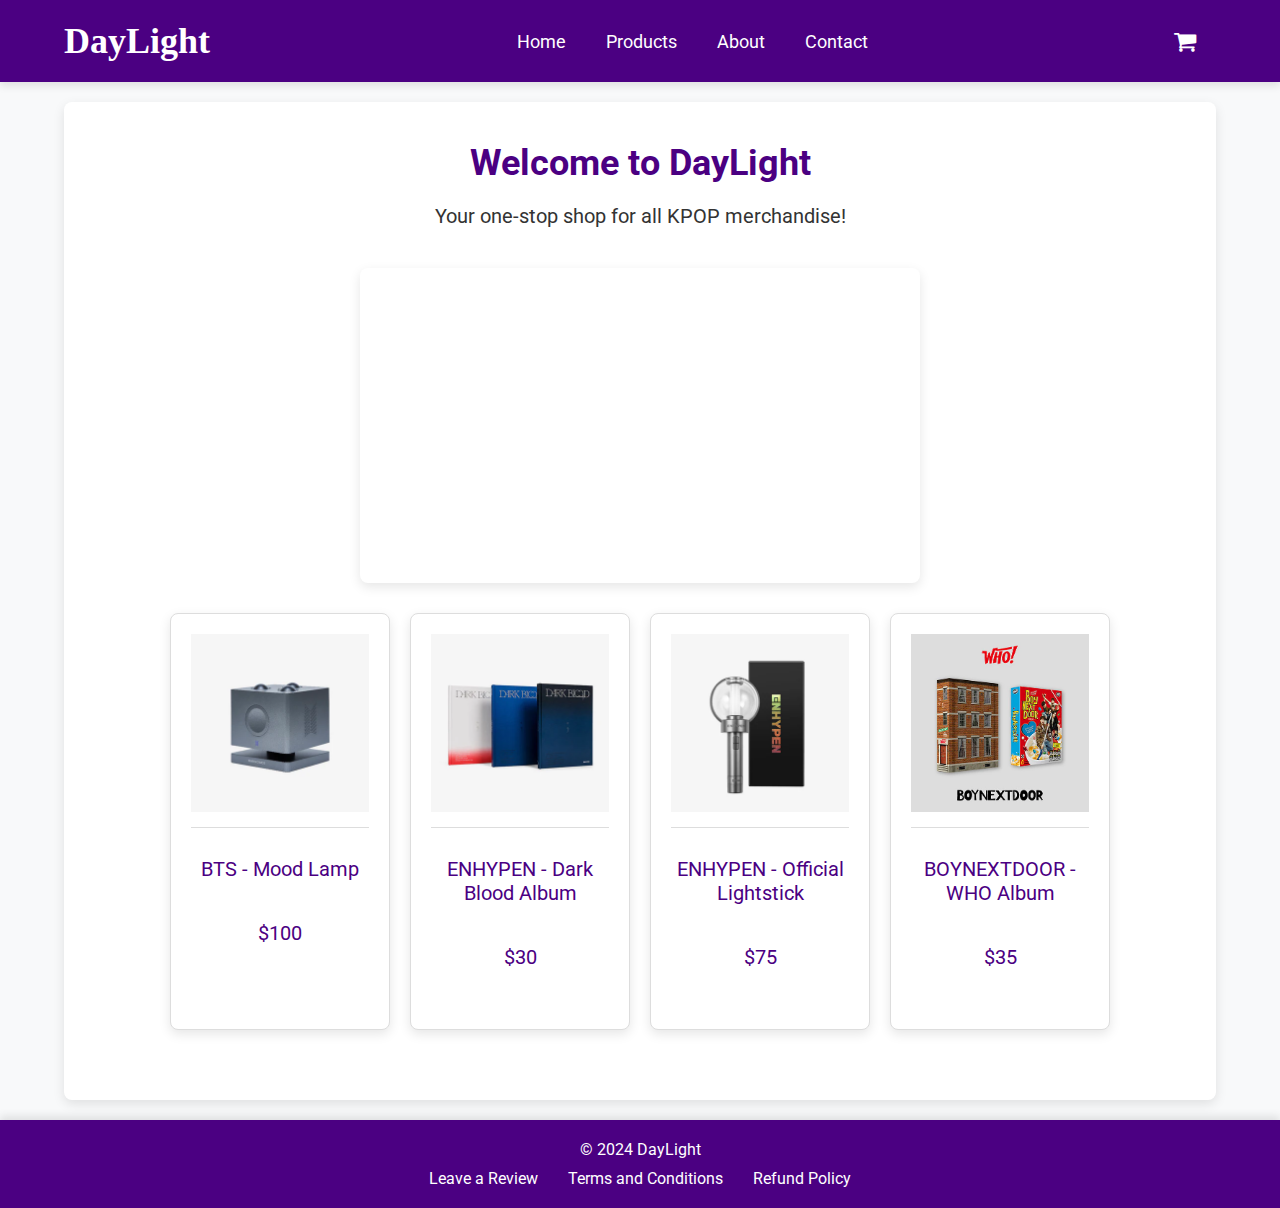
<file: index.html>
<!DOCTYPE html>
<html lang="en">
<head>
    <meta charset="UTF-8">
    <meta name="viewport" content="width=device-width, initial-scale=1.0">
    <title>DayLight KPOP Merch</title>
    <link rel="stylesheet" href="styles.css">
    <link rel="stylesheet" href="https://cdnjs.cloudflare.com/ajax/libs/font-awesome/4.7.0/css/font-awesome.min.css">
    <link href="https://fonts.googleapis.com/css2?family=Roboto:wght@400;700&display=swap" rel="stylesheet">
    <script src="script.js" defer></script>
</head>
<body>
    <!-- Header -->
    <header>
        <nav>
            <div class="logo">DayLight</div>
            <ul>
                <li><a href="index.html">Home</a></li>
                <li><a href="products.html">Products</a></li>
                <li><a href="about.html">About</a></li>
                <li><a href="contact.html">Contact</a></li>
            </ul>
            <div class="cart"><a href="cart.html"><i class="fa fa-shopping-cart"></i></a></div>
        </nav>
    </header>

    <!-- Home Page Content -->
    <main id="home">
        <h1>Welcome to DayLight</h1>
        <p>Your one-stop shop for all KPOP merchandise!</p>
        <iframe width="560" height="315" src="https://www.youtube.com/embed/phuiiNCxRMg?si=tsE5GKD4iF34AXK3" title="YouTube video player" frameborder="0" allow="accelerometer; autoplay; clipboard-write; encrypted-media; gyroscope; picture-in-picture; web-share" referrerpolicy="strict-origin-when-cross-origin" allowfullscreen></iframe>
        <div class="featured-products">
            <div class="product">
                <img src="images/BTSlamp.jpg" alt="Product 1">
                <p>BTS - Mood Lamp</p>
                <p>$100</p>
            </div>
            <div class="product">
                <img src="images/ENHYPENdarkblood.jpg" alt="Product 2">
                <p>ENHYPEN - Dark Blood Album</p>
                <p>$30</p>
            </div>
            <div class="product">
                <img src="images/ENHYPENlightstick.jpg" alt="Product 3">
                <p>ENHYPEN - Official Lightstick</p>
                <p>$75</p>
            </div>
            <div class="product">
                <img src="images/bndalbum.jpg" alt="Product 4">
                <p>BOYNEXTDOOR - WHO Album</p>
                <p>$35</p>
            </div>
        </div>
    </main>

    <!-- Footer -->
    <footer>
        <p>&copy; 2024 DayLight</p>
        <ul>
            <li><a href="review.html">Leave a Review</a></li>
            <li><a href="terms.html">Terms and Conditions</a></li>
            <li><a href="refund.html">Refund Policy</a></li>
        </ul>
    </footer>
</body>
</html>
</file>
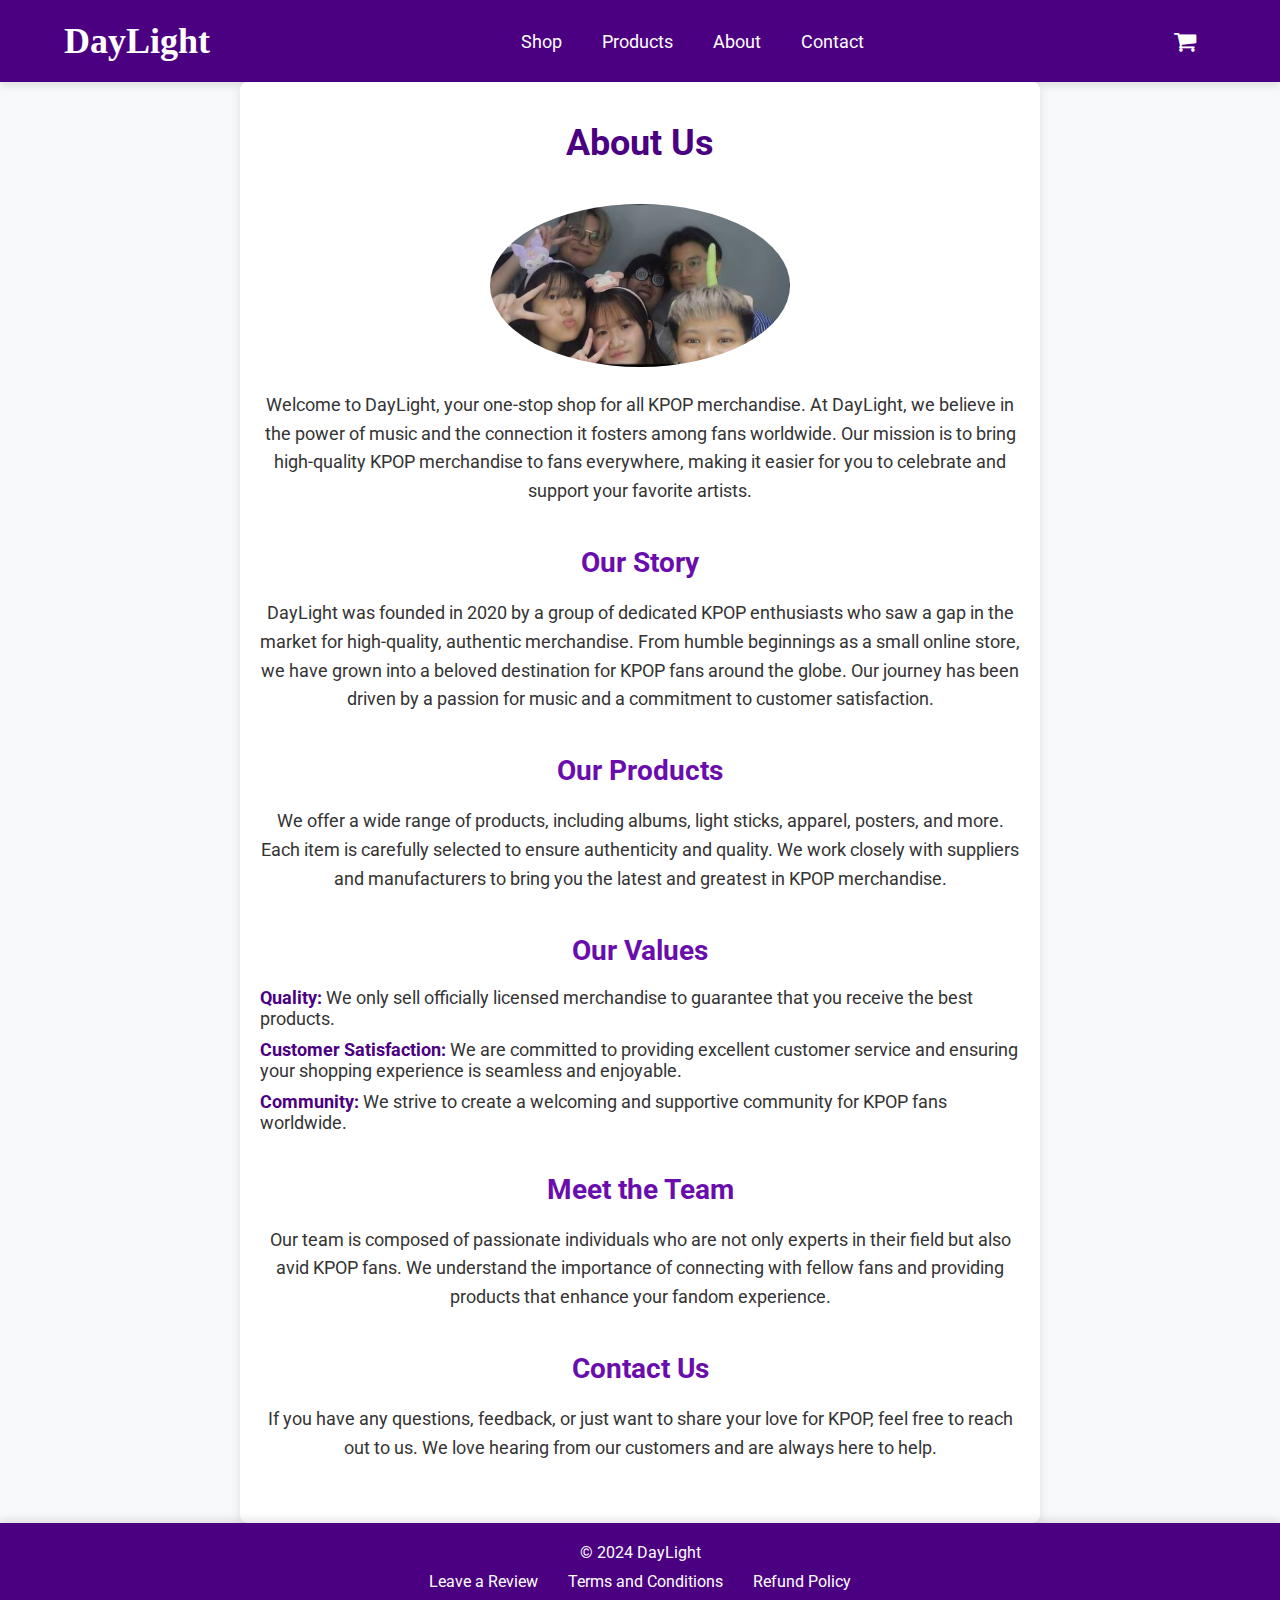
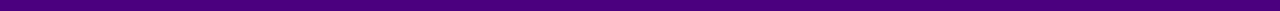
<file: about.html>
<!DOCTYPE html>
<html lang="en">
<head>
    <meta charset="UTF-8">
    <meta name="viewport" content="width=device-width, initial-scale=1.0">
    <title>About Us - DayLight KPOP Merch</title>
    <link rel="stylesheet" href="styles.css">
    <link rel="stylesheet" href="https://cdnjs.cloudflare.com/ajax/libs/font-awesome/4.7.0/css/font-awesome.min.css">
    <link href="https://fonts.googleapis.com/css2?family=Roboto:wght@400;700&display=swap" rel="stylesheet">
</head>
<body>
    <!-- Header -->
    <header>
        <nav>
            <div class="logo">DayLight</div>
            <ul>
                <li><a href="index.html">Shop</a></li>
                <li><a href="products.html">Products</a></li>
                <li><a href="about.html">About</a></li>
                <li><a href="contact.html">Contact</a></li>
            </ul>
            <div class="cart"><a href="cart.html"><i class="fa fa-shopping-cart"></i></a></div>
        </nav>
    </header>

    <!-- About Page Content -->
    <main id="about">
        <h1>About Us</h1>
        <img src="images/team.jpg" alt="Our Team">
        <p>Welcome to DayLight, your one-stop shop for all KPOP merchandise. At DayLight, we believe in the power of music and the connection it fosters among fans worldwide. Our mission is to bring high-quality KPOP merchandise to fans everywhere, making it easier for you to celebrate and support your favorite artists.</p>
        
        <h2>Our Story</h2>
        <p>DayLight was founded in 2020 by a group of dedicated KPOP enthusiasts who saw a gap in the market for high-quality, authentic merchandise. From humble beginnings as a small online store, we have grown into a beloved destination for KPOP fans around the globe. Our journey has been driven by a passion for music and a commitment to customer satisfaction.</p>

        <h2>Our Products</h2>
        <p>We offer a wide range of products, including albums, light sticks, apparel, posters, and more. Each item is carefully selected to ensure authenticity and quality. We work closely with suppliers and manufacturers to bring you the latest and greatest in KPOP merchandise.</p>

        <h2>Our Values</h2>
        <ul>
            <li><strong>Quality:</strong> We only sell officially licensed merchandise to guarantee that you receive the best products.</li>
            <li><strong>Customer Satisfaction:</strong> We are committed to providing excellent customer service and ensuring your shopping experience is seamless and enjoyable.</li>
            <li><strong>Community:</strong> We strive to create a welcoming and supportive community for KPOP fans worldwide.</li>
        </ul>

        <h2>Meet the Team</h2>
        <p>Our team is composed of passionate individuals who are not only experts in their field but also avid KPOP fans. We understand the importance of connecting with fellow fans and providing products that enhance your fandom experience.</p>

        <h2>Contact Us</h2>
        <p>If you have any questions, feedback, or just want to share your love for KPOP, feel free to reach out to us. We love hearing from our customers and are always here to help.</p>
    </main>

    <!-- Footer -->
    <footer>
        <p>&copy; 2024 DayLight</p>
        <ul>
            <li><a href="review.html">Leave a Review</a></li>
            <li><a href="terms.html">Terms and Conditions</a></li>
            <li><a href="refund.html">Refund Policy</a></li>
        </ul>
    </footer>
</body>
</html>
</file>
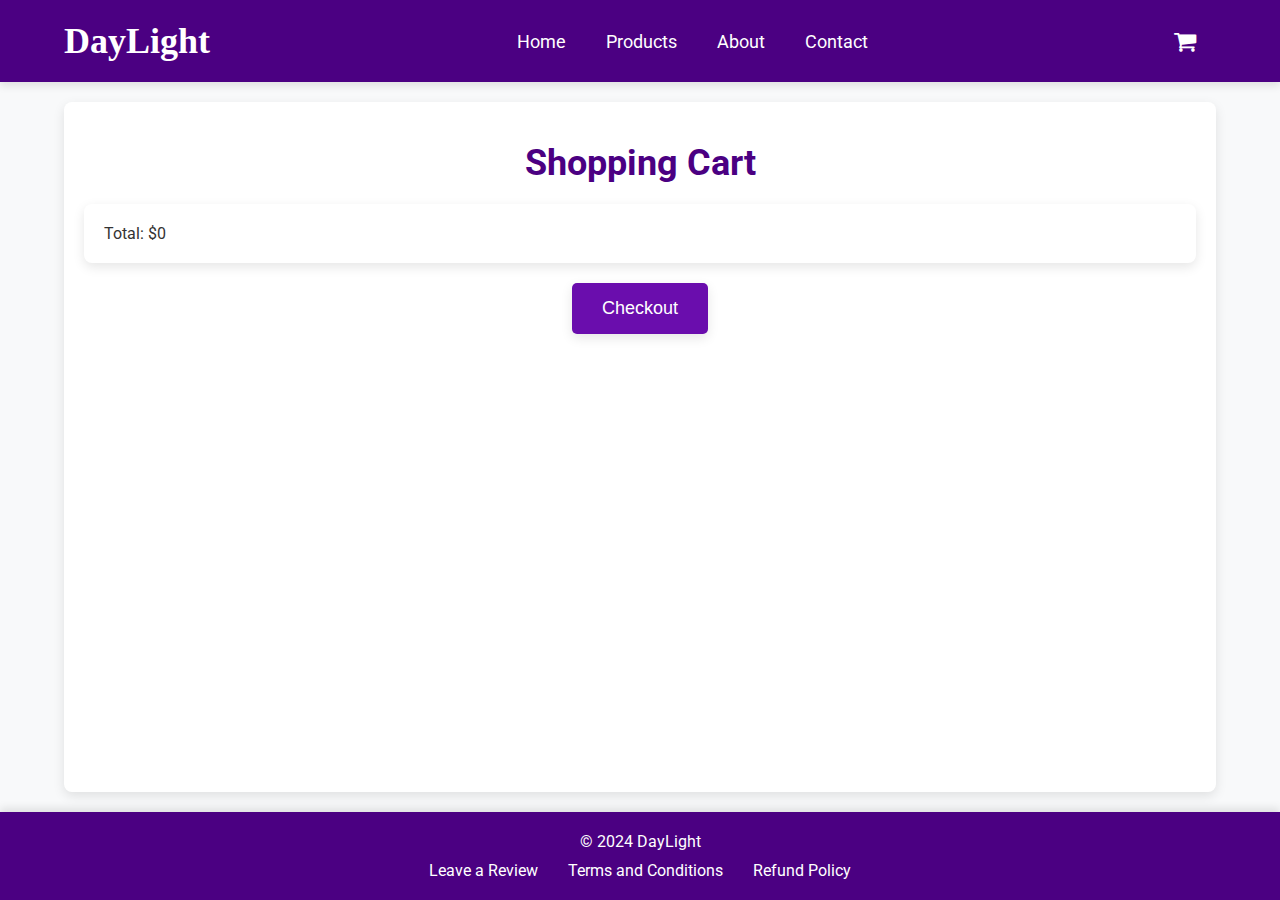
<file: cart.html>
<!DOCTYPE html>
<html lang="en">
<head>
    <meta charset="UTF-8">
    <meta name="viewport" content="width=device-width, initial-scale=1.0">
    <title>DayLight KPOP Merch</title>
    <link rel="stylesheet" href="styles.css">
    <link rel="stylesheet" href="https://cdnjs.cloudflare.com/ajax/libs/font-awesome/4.7.0/css/font-awesome.min.css">
    <link href="https://fonts.googleapis.com/css2?family=Roboto:wght@400;700&display=swap" rel="stylesheet">
    <script src="script.js" defer></script>
</head>
<body>
    <!-- Header -->
    <header>
        <nav>
            <div class="logo">DayLight</div>
            <ul>
                <li><a href="index.html">Home</a></li>
                <li><a href="products.html">Products</a></li>
                <li><a href="about.html">About</a></li>
                <li><a href="contact.html">Contact</a></li>
            </ul>
            <div class="cart"><a href="cart.html"><i class="fa fa-shopping-cart"></i></a></div>
        </nav>
    </header>

    <!-- Cart Page Content -->
    <main id="cart">
        <h1>Shopping Cart</h1>
        <div class="cart-items">
            <!-- Cart items will be dynamically added here -->
        </div>
        <button id="checkout-button" onclick="checkout()">Checkout</button>
    </main>

    <!-- Footer -->
    <footer>
        <p>&copy; 2024 DayLight</p>
        <ul>
            <li><a href="review.html">Leave a Review</a></li>
            <li><a href="terms.html">Terms and Conditions</a></li>
            <li><a href="refund.html">Refund Policy</a></li>
        </ul>
    </footer>
</body>
</html>
</file>
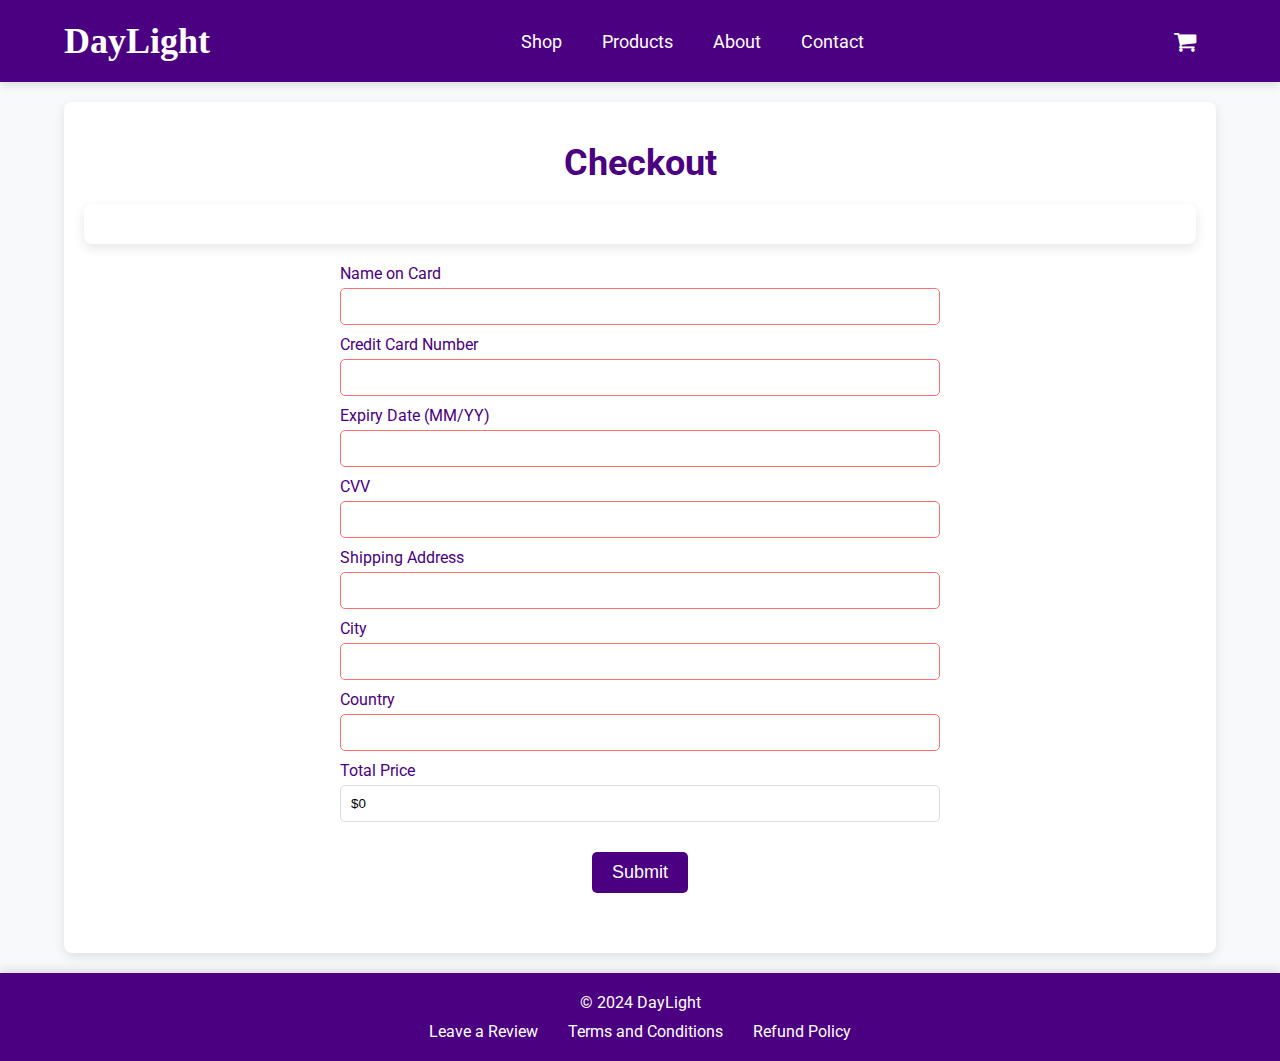
<file: checkout.html>
<!DOCTYPE html>
<html lang="en">
<head>
    <meta charset="UTF-8">
    <meta name="viewport" content="width=device-width, initial-scale=1.0">
    <title>Checkout - DayLight KPOP Merch</title>
    <link rel="stylesheet" href="styles.css">
    <link rel="stylesheet" href="https://cdnjs.cloudflare.com/ajax/libs/font-awesome/4.7.0/css/font-awesome.min.css">
    <link href="https://fonts.googleapis.com/css2?family=Roboto:wght@400;700&display=swap" rel="stylesheet">
    <script src="script.js" defer></script>
</head>
<body>
    <!-- Header -->
    <header>
        <nav>
            <div class="logo">DayLight</div>
            <ul>
                <li><a href="index.html">Shop</a></li>
                <li><a href="products.html">Products</a></li>
                <li><a href="about.html">About</a></li>
                <li><a href="contact.html">Contact</a></li>
            </ul>
            <div class="cart"><a href="cart.html"><i class="fa fa-shopping-cart"></i></a></div>
        </nav>
    </header>

    <!-- Checkout Page Content -->
    <main id="checkout">
        <h1>Checkout</h1>
        <div class="checkout-items">
            <!-- Checkout items will be dynamically added here -->
        </div>
        <form id="checkout-form">
            <label for="name-on-card">Name on Card</label>
            <input type="text" id="name-on-card" name="name-on-card" required>

            <label for="credit-card-number">Credit Card Number</label>
            <input type="text" id="credit-card-number" name="credit-card-number" pattern="\d{16}" required>

            <label for="expiry-date">Expiry Date (MM/YY)</label>
            <input type="text" id="expiry-date" name="expiry-date" pattern="\d{2}/\d{2}" required>

            <label for="cvv">CVV</label>
            <input type="text" id="cvv" name="cvv" pattern="\d{3}" required>

            <label for="shipping-address">Shipping Address</label>
            <input type="text" id="shipping-address" name="shipping-address" required>

            <label for="city">City</label>
            <input type="text" id="city" name="city" required>

            <label for="country">Country</label>
            <input type="text" id="country" name="country" required>

            <label for="total-price">Total Price</label>
            <input type="text" id="total-price" readonly>

            <button type="submit">Submit</button>
        </form>
    </main>

    <!-- Footer -->
    <footer>
        <p>&copy; 2024 DayLight</p>
        <ul>
            <li><a href="review.html">Leave a Review</a></li>
            <li><a href="terms.html">Terms and Conditions</a></li>
            <li><a href="refund.html">Refund Policy</a></li>
        </ul>
    </footer>

    <script>
        function validateForm() {
            const cardNumber = document.getElementById('credit-card-number').value;
            const expiryDate = document.getElementById('expiry-date').value;
            const cvv = document.getElementById('cvv').value;

            if (!/^\d{16}$/.test(cardNumber)) {
                alert('Credit Card Number must be 16 digits.');
                return false;
            }

            if (!/^\d{2}\/\d{2}$/.test(expiryDate)) {
                alert('Expiry Date must be in MM/YY format.');
                return false;
            }

            if (!/^\d{3}$/.test(cvv)) {
                alert('CVV must be 3 digits.');
                return false;
            }

            return true;
        }
    </script>
</body>
</html>
</file>
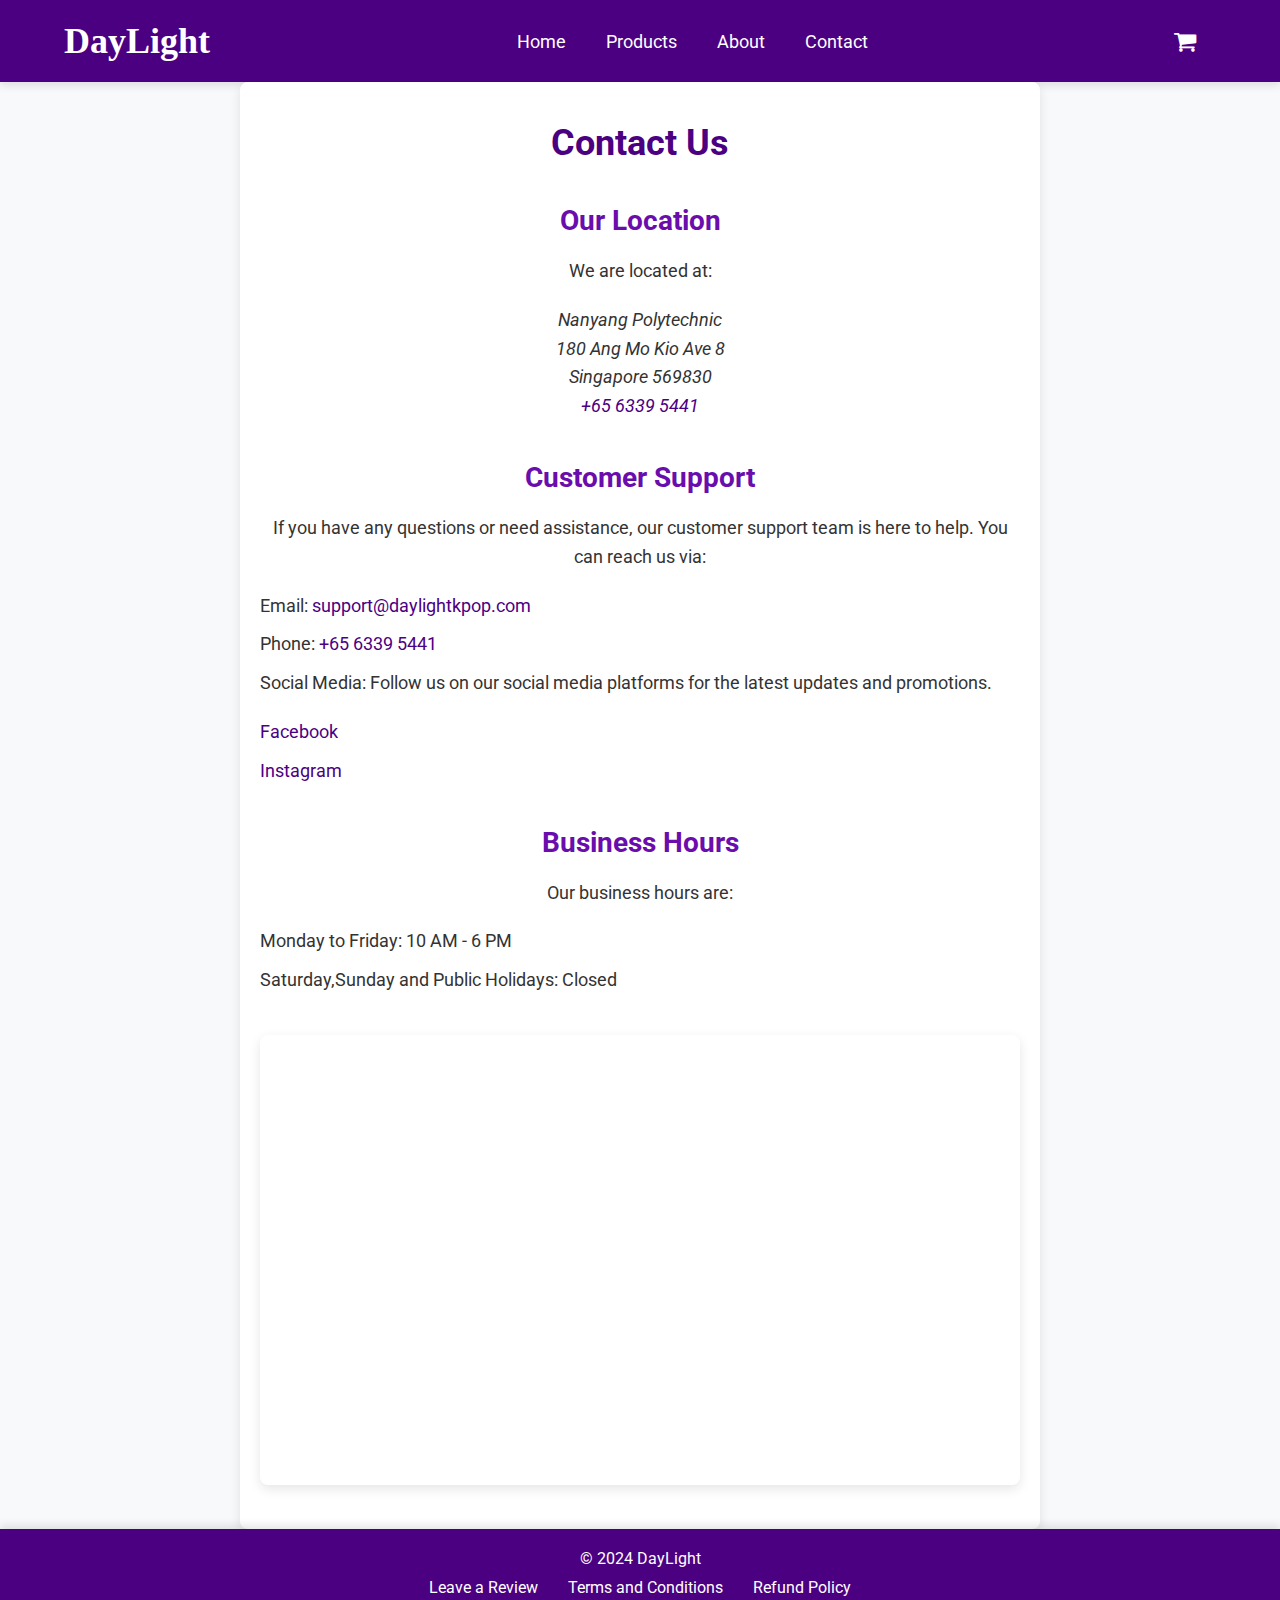
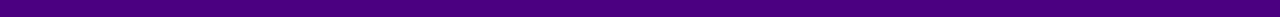
<file: contact.html>
<!DOCTYPE html>
<html lang="en">
<head>
    <meta charset="UTF-8">
    <meta name="viewport" content="width=device-width, initial-scale=1.0">
    <title>Contact Us - DayLight KPOP Merch</title>
    <link rel="stylesheet" href="styles.css">
    <link rel="stylesheet" href="https://cdnjs.cloudflare.com/ajax/libs/font-awesome/4.7.0/css/font-awesome.min.css">
    <link href="https://fonts.googleapis.com/css2?family=Roboto:wght@400;700&display=swap" rel="stylesheet">
</head>
<body>
    <!-- Header -->
    <header>
        <nav>
            <div class="logo">DayLight</div>
            <ul>
                <li><a href="index.html">Home</a></li>
                <li><a href="products.html">Products</a></li>
                <li><a href="about.html">About</a></li>
                <li><a href="contact.html">Contact</a></li>
            </ul>
            <div class="cart"><a href="cart.html"><i class="fa fa-shopping-cart"></i></a></div>
        </nav>
    </header>

    <!-- Contact Page Content -->
    <main id="contact">
        <h1>Contact Us</h1>
        <div class="contact-info">
            <h2>Our Location</h2>
            <p>We are located at:</p>
            <address>
                Nanyang Polytechnic<br>
                180 Ang Mo Kio Ave 8<br>
                Singapore 569830<br>
                <a href="tel:+6563395441">+65 6339 5441</a>
            </address>

            <h2>Customer Support</h2>
            <p>If you have any questions or need assistance, our customer support team is here to help. You can reach us via:</p>
            <ul>
                <li>Email: <a href="mailto:support@daylightkpop.com">support@daylightkpop.com</a></li>
                <li>Phone: <a href="tel:+6563395441">+65 6339 5441</a></li>
                <li>Social Media: Follow us on our social media platforms for the latest updates and promotions.
                    <ul>
                        <li><a href="https://www.facebook.com/nanyangpoly">Facebook</a></li>
                        <li><a href="https://www.instagram.com/nanyangpoly/">Instagram</a></li>
                    </ul>
                </li>
            </ul>

            <h2>Business Hours</h2>
            <p>Our business hours are:</p>
            <ul>
                <li>Monday to Friday: 10 AM - 6 PM</li>
                <li>Saturday,Sunday and Public Holidays: Closed</li>
            </ul>
        </div>
        <div class="map">
            <iframe src="https://www.google.com/maps/embed?pb=!1m18!1m12!1m3!1d3988.6611865769873!2d103.84637377568059!3d1.3799499986070025!2m3!1f0!2f0!3f0!3m2!1i1024!2i768!4f13.1!3m3!1m2!1s0x31da16eb64b0249d%3A0xe5f10ff680eed942!2sNanyang%20Polytechnic!5e0!3m2!1sen!2ssg!4v1721924016216!5m2!1sen!2ssg" width="600" height="450" style="border:0;" allowfullscreen="" loading="lazy" referrerpolicy="no-referrer-when-downgrade"></iframe>
        </div>
    </main>

    <!-- Footer -->
    <footer>
        <p>&copy; 2024 DayLight</p>
        <ul>
            <li><a href="review.html">Leave a Review</a></li>
            <li><a href="terms.html">Terms and Conditions</a></li>
            <li><a href="refund.html">Refund Policy</a></li>
        </ul>
    </footer>
</body>
</html>
</file>
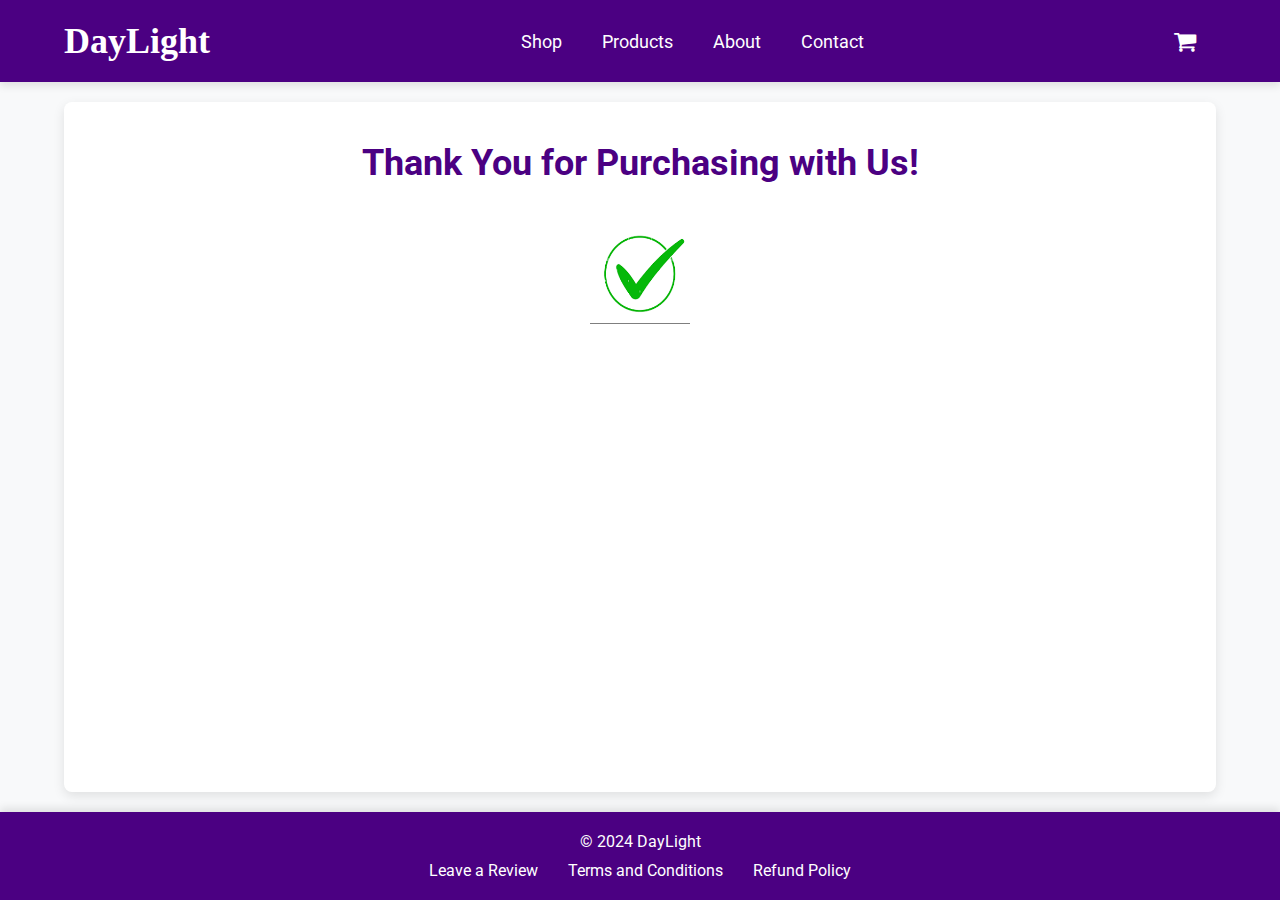
<file: finish-payment.html>
<!DOCTYPE html>
<html lang="en">
<head>
    <meta charset="UTF-8">
    <meta name="viewport" content="width=device-width, initial-scale=1.0">
    <title>Thank You - DayLight KPOP Merch</title>
    <link rel="stylesheet" href="styles.css">
    <link rel="stylesheet" href="https://cdnjs.cloudflare.com/ajax/libs/font-awesome/4.7.0/css/font-awesome.min.css">
    <link href="https://fonts.googleapis.com/css2?family=Roboto:wght@400;700&display=swap" rel="stylesheet">
</head>
<body>
    <!-- Header -->
    <header>
        <nav>
            <div class="logo">DayLight</div>
            <ul>
                <li><a href="index.html">Shop</a></li>
                <li><a href="products.html">Products</a></li>
                <li><a href="about.html">About</a></li>
                <li><a href="contact.html">Contact</a></li>
            </ul>
            <div class="cart"><a href="cart.html"><i class="fa fa-shopping-cart"></i></a></div>
        </nav>
    </header>

    <!-- Finish Payment Page Content -->
    <main id="finish-payment">
        <h1>Thank You for Purchasing with Us!</h1>
        <img src="images/tick.png" alt="Tick" class="centered-image">
    </main>

    <!-- Footer -->
    <footer>
        <p>&copy; 2024 DayLight</p>
        <ul>
            <li><a href="review.html">Leave a Review</a></li>
            <li><a href="terms.html">Terms and Conditions</a></li>
            <li><a href="refund.html">Refund Policy</a></li>
        </ul>
    </footer>
</body>
</html>
</file>
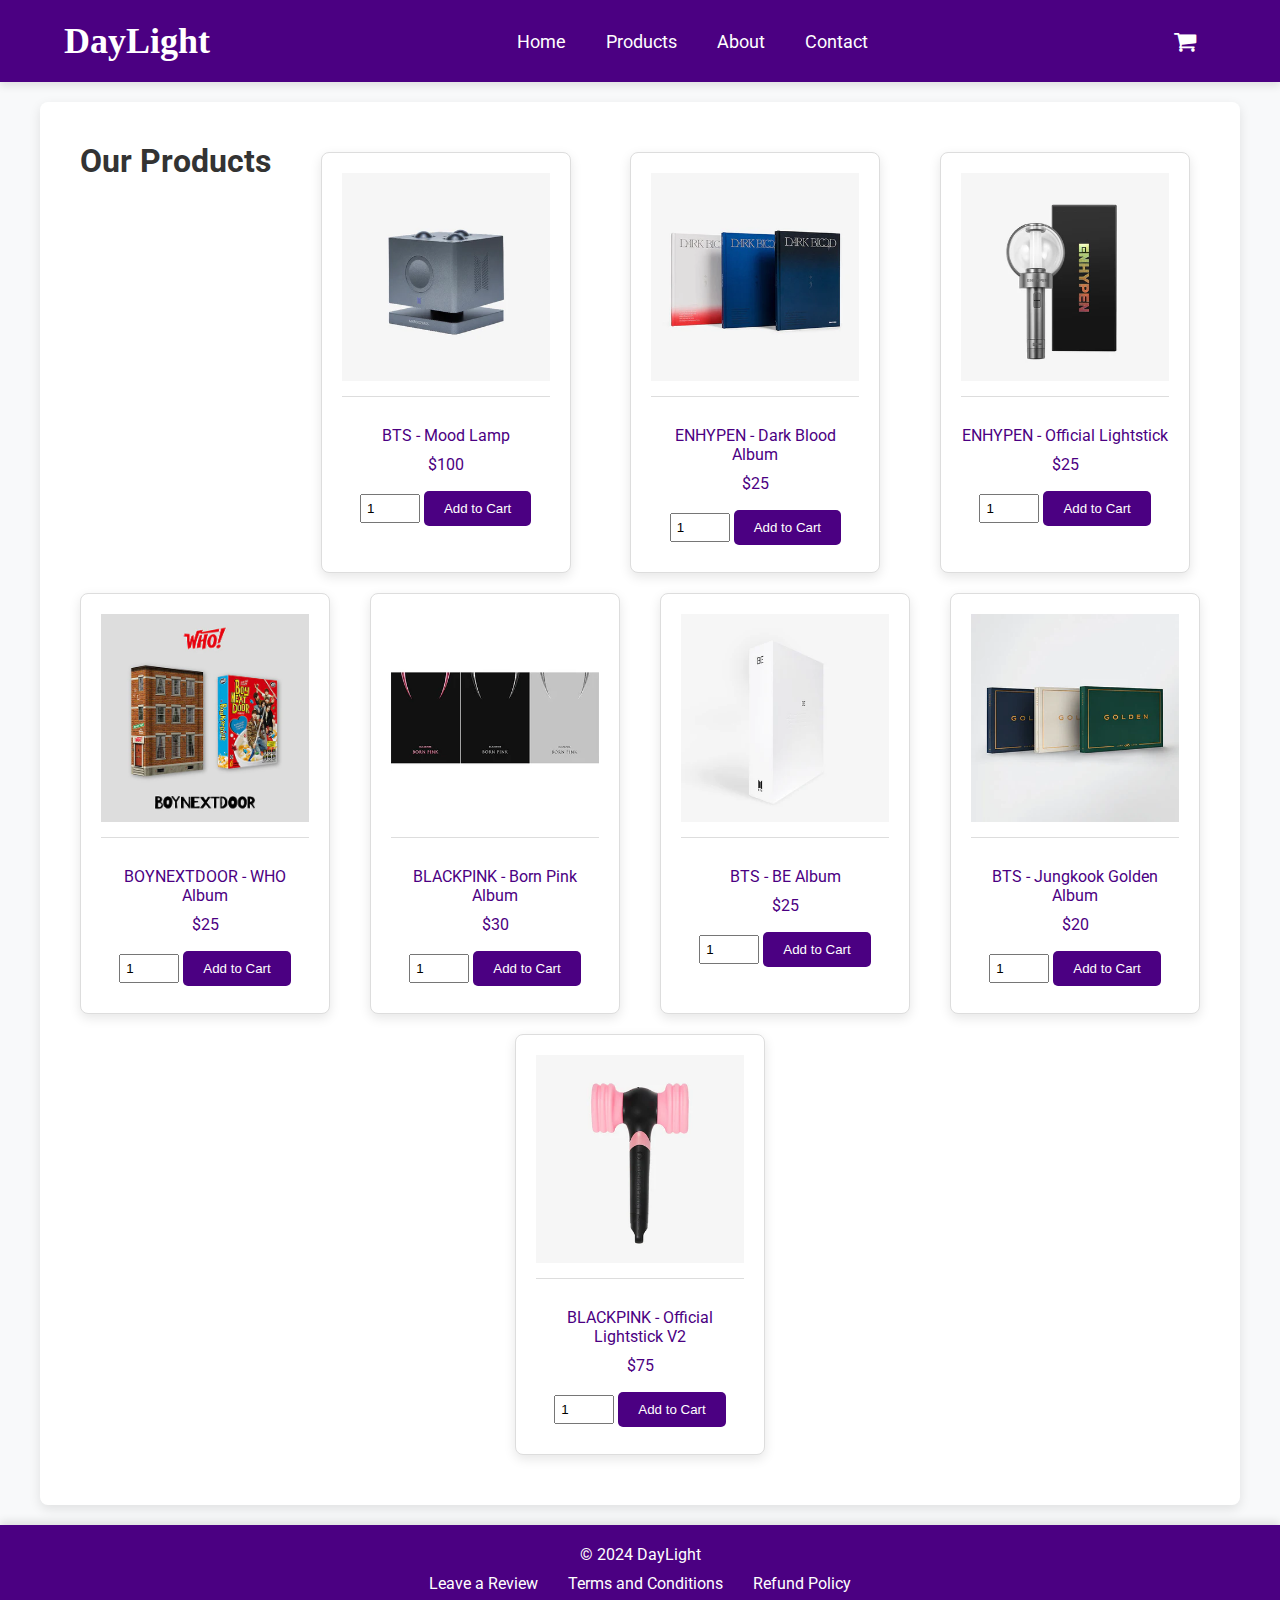
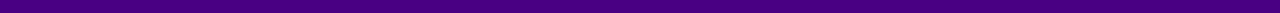
<file: products.html>
<!DOCTYPE html>
<html lang="en">
<head>
    <meta charset="UTF-8">
    <meta name="viewport" content="width=device-width, initial-scale=1.0">
    <title>DayLight KPOP Merch</title>
    <link rel="stylesheet" href="styles.css">
    <link rel="stylesheet" href="https://cdnjs.cloudflare.com/ajax/libs/font-awesome/4.7.0/css/font-awesome.min.css">
    <link href="https://fonts.googleapis.com/css2?family=Roboto:wght@400;700&display=swap" rel="stylesheet">
    <script src="script.js" defer></script>
</head>
<body>
    <!-- Header -->
    <header>
        <nav>
            <div class="logo">DayLight</div>
            <ul>
                <li><a href="index.html">Home</a></li>
                <li><a href="products.html">Products</a></li>
                <li><a href="about.html">About</a></li>
                <li><a href="contact.html">Contact</a></li>
            </ul>
            <div class="cart"><a href="cart.html"><i class="fa fa-shopping-cart"></i></a></div>
        </nav>
    </header>

    <!-- Products Page Content -->
    <main id="products">
        <h1>Our Products</h1>
        <div class="product">
            <img src="images/BTSlamp.jpg" alt="BTS-Mood Lamp">
            <p>BTS - Mood Lamp</p>
            <p>$100</p>
            <input type="number" value="1" min="1" name="BTS-Mood Lamp">
            <button onclick="addToCart('BTS-Mood Lamp', 100, 'images/BTSlamp.jpg')">Add to Cart</button>
        </div>
        <div class="product">
            <img src="images/ENHYPENdarkblood.jpg" alt="ENHYPEN-Dark Blood Album">
            <p>ENHYPEN - Dark Blood Album</p>
            <p>$25</p>
            <input type="number" value="1" min="1" name="ENHYPEN-Dark Blood Album">
            <button onclick="addToCart('ENHYPEN-Dark Blood Album', 25, 'images/ENHYPENdarkblood.jpg')">Add to Cart</button>
        </div>
        <div class="product">
            <img src="images/ENHYPENlightstick.jpg" alt="ENHYPEN-Official Lightstick">
            <p>ENHYPEN - Official Lightstick</p>
            <p>$25</p>
            <input type="number" value="1" min="1" name="ENHYPEN-Official Lightstick">
            <button onclick="addToCart('ENHYPEN-Official Lightstick', 25, 'images/ENHYPENlightstick.jpg')">Add to Cart</button>
        </div>
        <div class="product">
            <img src="images/bndalbum.jpg" alt="BOYNEXTDOOR-WHO Album">
            <p>BOYNEXTDOOR - WHO Album</p>
            <p>$25</p>
            <input type="number" value="1" min="1" name="BOYNEXTDOOR-WHO Album">
            <button onclick="addToCart('BOYNEXTDOOR-WHO Album', 25, 'images/bndalbum.jpg')">Add to Cart</button>
        </div>
        <div class="product">
            <img src="images/BPbornpinkalbum.jpg" alt="BLACKPINK-Born Pink Album">
            <p>BLACKPINK - Born Pink Album</p>
            <p>$30</p>
            <input type="number" value="1" min="1" name="BLACKPINK-Born Pink Album">
            <button onclick="addToCart('BLACKPINK-Born Pink Album', 30, 'images/BPbornpinkalbum.jpg')">Add to Cart</button>
        </div>
        <div class="product">
            <img src="images/BTSBEalbum.jpg" alt="BTS-BE Album">
            <p>BTS - BE Album</p>
            <p>$25</p>
            <input type="number" value="1" min="1" name="BTS-BE Album">
            <button onclick="addToCart('BTS-BE Album', 25, 'images/BTSBEalbum.jpg')">Add to Cart</button>
        </div>
        <div class="product">
            <img src="images/BTSGoldenalbum.jpg" alt="BTS-Jungkook Golden Album">
            <p>BTS - Jungkook Golden Album</p>
            <p>$20</p>
            <input type="number" value="1" min="1" name="BTS-Jungkook Golden Album">
            <button onclick="addToCart('BTS-Jungkook Golden Album', 20, 'images/BTSGoldenalbum.jpg')">Add to Cart</button>
        </div>
        <div class="product">
            <img src="images/BPlightstickv2.jpg" alt="BLACKPINK-Official Lightstick V2">
            <p>BLACKPINK - Official Lightstick V2</p>
            <p>$75</p>
            <input type="number" value="1" min="1" name="BLACKPINK-Official Lightstick V2">
            <button onclick="addToCart('BLACKPINK-Official Lightstick V2', 75, 'images/BPlightstickv2.jpg')">Add to Cart</button>
        </div>
    </main>

    <!-- Footer -->
    <footer>
        <p>&copy; 2024 DayLight</p>
        <ul>
            <li><a href="review.html">Leave a Review</a></li>
            <li><a href="terms.html">Terms and Conditions</a></li>
            <li><a href="refund.html">Refund Policy</a></li>
        </ul>
    </footer>
</body>
</html>
</file>
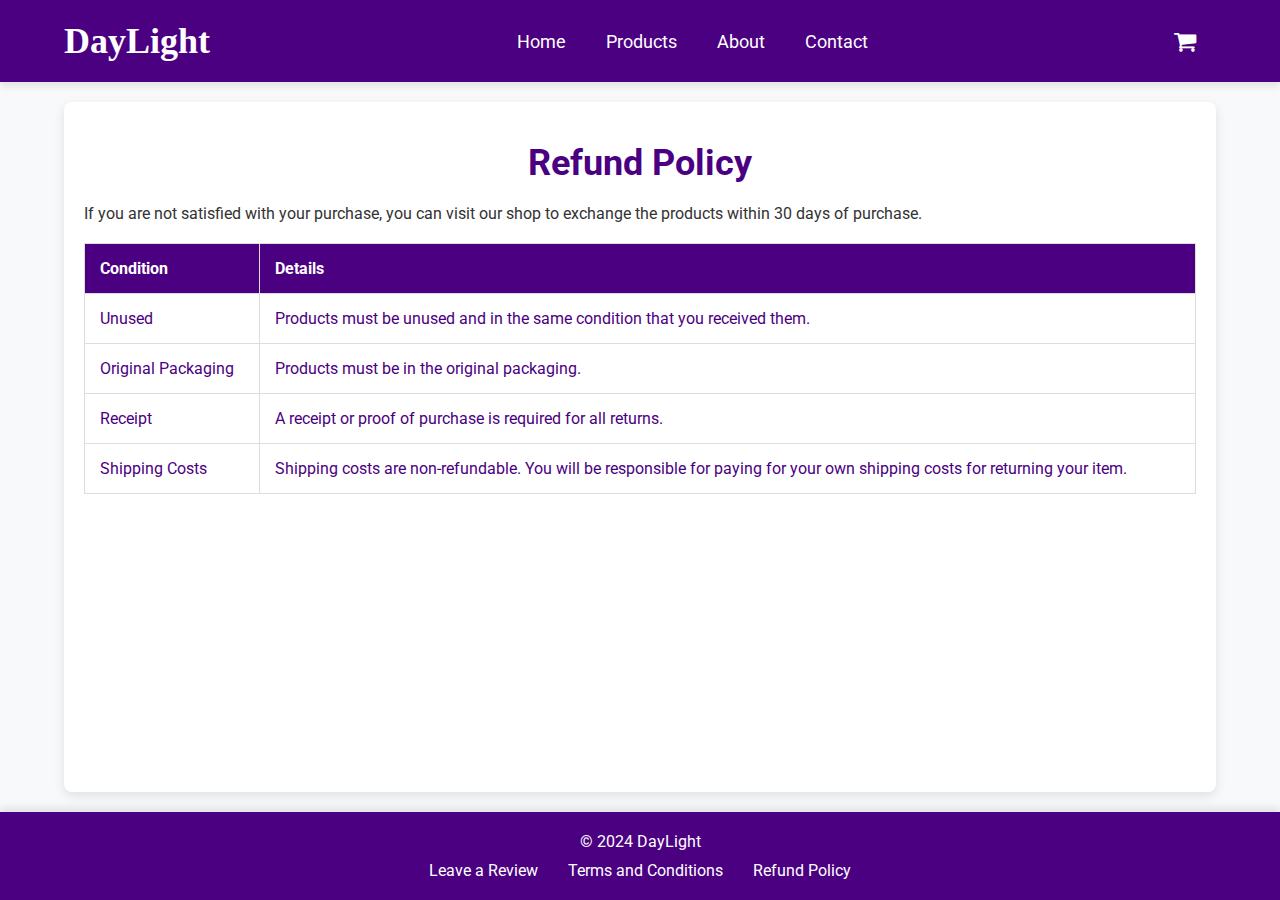
<file: refund.html>
<!DOCTYPE html>
<html lang="en">
<head>
    <meta charset="UTF-8">
    <meta name="viewport" content="width=device-width, initial-scale=1.0">
    <title>DayLight KPOP Merch</title>
    <link rel="stylesheet" href="styles.css">
    <link rel="stylesheet" href="https://cdnjs.cloudflare.com/ajax/libs/font-awesome/4.7.0/css/font-awesome.min.css">
    <link href="https://fonts.googleapis.com/css2?family=Roboto:wght@400;700&display=swap" rel="stylesheet">
    <script src="script.js" defer></script>
</head>
<body>
    <!-- Header -->
    <header>
        <nav>
            <div class="logo">DayLight</div>
            <ul>
                <li><a href="index.html">Home</a></li>
                <li><a href="products.html">Products</a></li>
                <li><a href="about.html">About</a></li>
                <li><a href="contact.html">Contact</a></li>
            </ul>
            <div class="cart"><a href="cart.html"><i class="fa fa-shopping-cart"></i></a></div>
        </nav>
    </header>

    <!-- Refund Policy Page Content -->
    <main id="refund">
        <h1>Refund Policy</h1>
        <p>If you are not satisfied with your purchase, you can visit our shop to exchange the products within 30 days of purchase.</p>
        <table>
            <tr>
                <th>Condition</th>
                <th>Details</th>
            </tr>
            <tr>
                <td>Unused</td>
                <td>Products must be unused and in the same condition that you received them.</td>
            </tr>
            <tr>
                <td>Original Packaging</td>
                <td>Products must be in the original packaging.</td>
            </tr>
            <tr>
                <td>Receipt</td>
                <td>A receipt or proof of purchase is required for all returns.</td>
            </tr>
            <tr>
                <td>Shipping Costs</td>
                <td>Shipping costs are non-refundable. You will be responsible for paying for your own shipping costs for returning your item.</td>
            </tr>
        </table>
    </main>

    <!-- Footer -->
    <footer>
        <p>&copy; 2024 DayLight</p>
        <ul>
            <li><a href="review.html">Leave a Review</a></li>
            <li><a href="terms.html">Terms and Conditions</a></li>
            <li><a href="refund.html">Refund Policy</a></li>
        </ul>
    </footer>
</body>
</html>
</file>
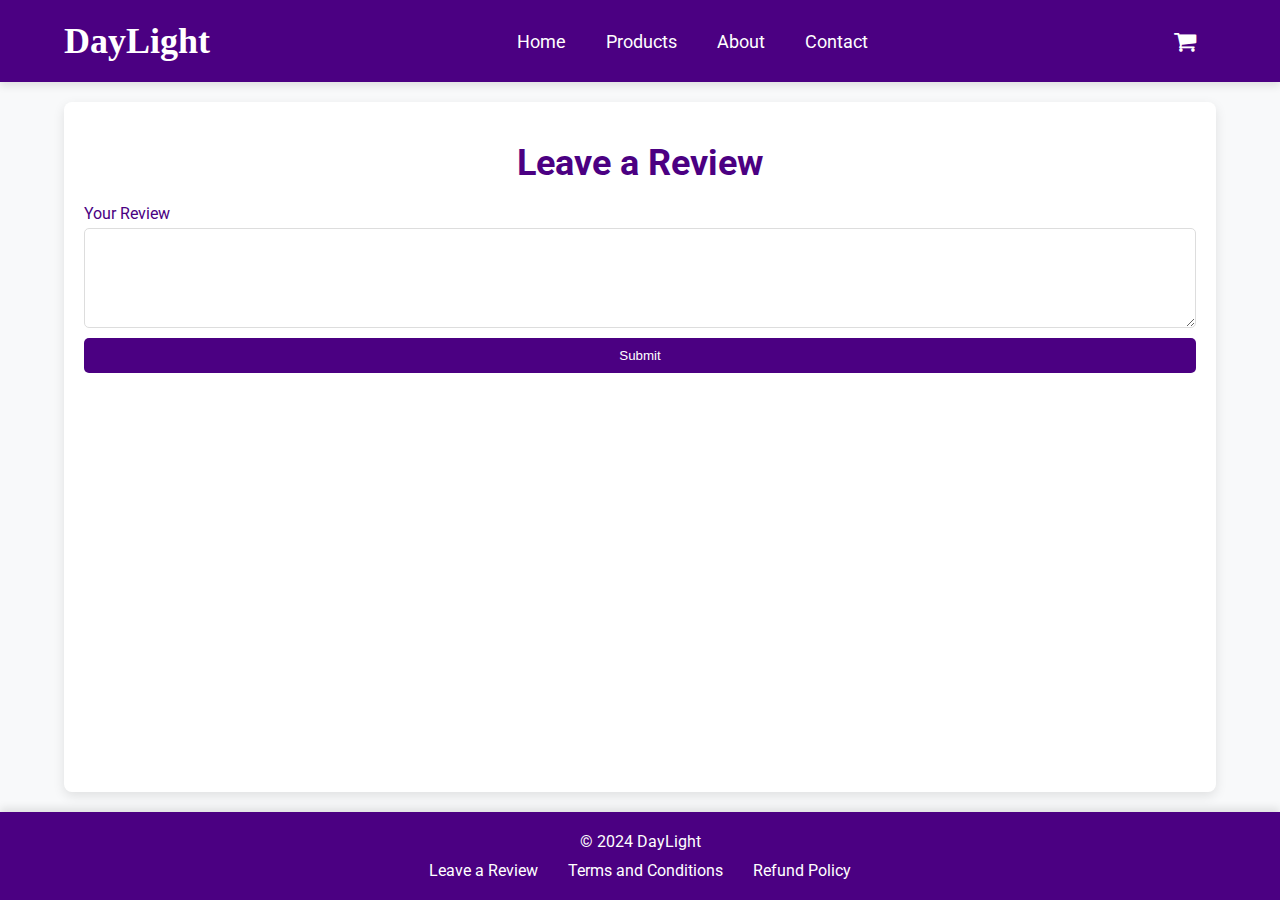
<file: review.html>
<!DOCTYPE html>
<html lang="en">
<head>
    <meta charset="UTF-8">
    <meta name="viewport" content="width=device-width, initial-scale=1.0">
    <title>DayLight KPOP Merch</title>
    <link rel="stylesheet" href="styles.css">
    <link rel="stylesheet" href="https://cdnjs.cloudflare.com/ajax/libs/font-awesome/4.7.0/css/font-awesome.min.css">
    <link href="https://fonts.googleapis.com/css2?family=Roboto:wght@400;700&display=swap" rel="stylesheet">
    <script src="script.js" defer></script>
</head>
<body>
    <!-- Header -->
    <header>
        <nav>
            <div class="logo">DayLight</div>
            <ul>
                <li><a href="index.html">Home</a></li>
                <li><a href="products.html">Products</a></li>
                <li><a href="about.html">About</a></li>
                <li><a href="contact.html">Contact</a></li>
            </ul>
            <div class="cart"><a href="cart.html"><i class="fa fa-shopping-cart"></i></a></div>
        </nav>
    </header>

    <!-- Leave a Review Page Content -->
    <main id="review">
        <h1>Leave a Review</h1>
        <form id="review-form">
            <label for="review-text">Your Review</label>
            <textarea id="review-text" required></textarea>
            <button type="submit">Submit</button>
        </form>
    </main>

    <!-- Footer -->
    <footer>
        <p>&copy; 2024 DayLight</p>
        <ul>
            <li><a href="review.html">Leave a Review</a></li>
            <li><a href="terms.html">Terms and Conditions</a></li>
            <li><a href="refund.html">Refund Policy</a></li>
        </ul>
    </footer>
</body>
</html>
</file>
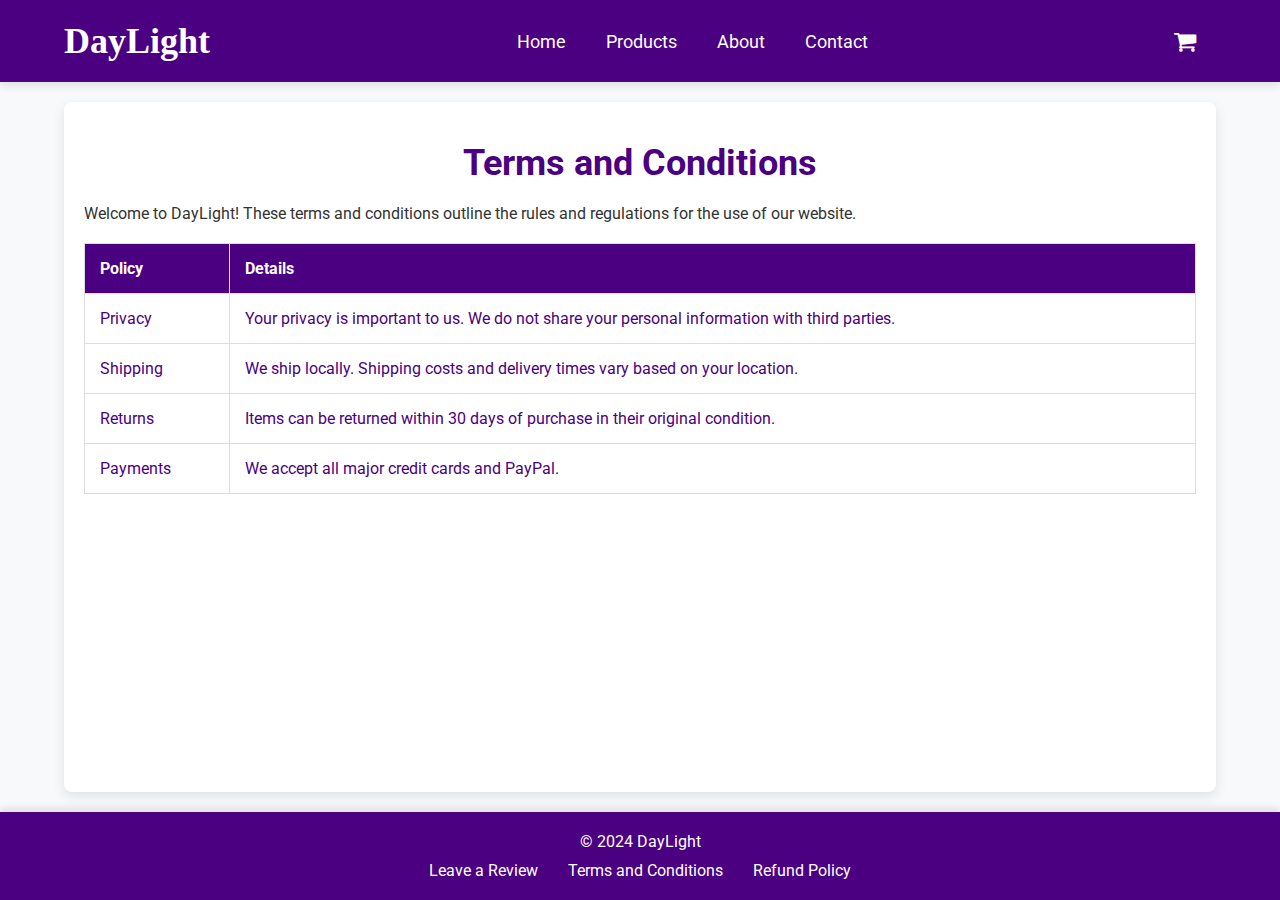
<file: terms.html>
<!DOCTYPE html>
<html lang="en">
<head>
    <meta charset="UTF-8">
    <meta name="viewport" content="width=device-width, initial-scale=1.0">
    <title>DayLight KPOP Merch</title>
    <link rel="stylesheet" href="styles.css">
    <link rel="stylesheet" href="https://cdnjs.cloudflare.com/ajax/libs/font-awesome/4.7.0/css/font-awesome.min.css">
    <link href="https://fonts.googleapis.com/css2?family=Roboto:wght@400;700&display=swap" rel="stylesheet">
    <script src="script.js" defer></script>
</head>
<body>
    <!-- Header -->
    <header>
        <nav>
            <div class="logo">DayLight</div>
            <ul>
                <li><a href="index.html">Home</a></li>
                <li><a href="products.html">Products</a></li>
                <li><a href="about.html">About</a></li>
                <li><a href="contact.html">Contact</a></li>
            </ul>
            <div class="cart"><a href="cart.html"><i class="fa fa-shopping-cart"></i></a></div>
        </nav>
    </header>

    <!-- Terms and Conditions Page Content -->
    <main id="terms">
        <h1>Terms and Conditions</h1>
        <p>Welcome to DayLight! These terms and conditions outline the rules and regulations for the use of our website.</p>
        <table>
            <tr>
                <th>Policy</th>
                <th>Details</th>
            </tr>
            <tr>
                <td>Privacy</td>
                <td>Your privacy is important to us. We do not share your personal information with third parties.</td>
            </tr>
            <tr>
                <td>Shipping</td>
                <td>We ship locally. Shipping costs and delivery times vary based on your location.</td>
            </tr>
            <tr>
                <td>Returns</td>
                <td>Items can be returned within 30 days of purchase in their original condition.</td>
            </tr>
            <tr>
                <td>Payments</td>
                <td>We accept all major credit cards and PayPal.</td>
            </tr>
        </table>
    </main>

    <!-- Footer -->
    <footer>
        <p>&copy; 2024 DayLight</p>
        <ul>
            <li><a href="review.html">Leave a Review</a></li>
            <li><a href="terms.html">Terms and Conditions</a></li>
            <li><a href="refund.html">Refund Policy</a></li>
        </ul>
    </footer>
</body>
</html>
</file>
<file: styles.css>
/* General Styles */
* {
    box-sizing: border-box;
    margin: 0;
    padding: 0;
}

body, html {
    height: 100%;
    font-family: 'Roboto', sans-serif;
    background-color: #f8f9fa;
    color: #333;
}

a {
    text-decoration: none;
}

body {
    display: flex;
    flex-direction: column;
}

header, footer {
    background-color: #4b0082;
    color: #fff;
}

header {
    padding: 20px 0;
    box-shadow: 0 4px 8px rgba(0, 0, 0, 0.1);
}

header nav {
    display: flex;
    justify-content: space-between;
    align-items: center;
    width: 90%;
    margin: 0 auto;
}

header .logo {
    font-family: 'Brush Script MT', cursive;
    font-size: 36px;
    font-weight: bold;
}

header ul {
    list-style: none;
    display: flex;
    margin: 0;
    padding: 0;
}

header ul li {
    margin: 0 20px;
}

header ul li a {
    color: #fff;
    font-size: 18px;
    transition: color 0.3s;
}

header ul li a:hover {
    color: #d8bfd8;
}

header .cart i {
    color: #fff;
    font-size: 24px;
    margin-right: 20px;
    transition: color 0.3s;
}

header .cart i:hover {
    color: #d8bfd8;
}

main {
    flex: 1;
    padding: 40px 20px;
    width: 90%;
    margin: 20px auto;
    max-width: 1200px;
    background-color: #fff;
    border-radius: 8px;
    box-shadow: 0 4px 12px rgba(0, 0, 0, 0.1);
}

footer {
    padding: 20px 0;
    text-align: center;
    box-shadow: 0 -4px 8px rgba(0, 0, 0, 0.1);
    margin-top: auto;
}

footer ul {
    list-style: none;
    padding: 0;
    display: flex;
    justify-content: center;
    margin: 10px 0 0;
}

footer ul li {
    margin: 0 15px;
}

footer ul li a {
    color: #fff;
    font-size: 16px;
    transition: color 0.3s;
}

footer ul li a:hover {
    color: #d8bfd8;
}

#home iframe {
    display: block;
    margin: 20px auto;
    border-radius: 8px;
    box-shadow: 0 4px 12px rgba(0, 0, 0, 0.1);
}

#home h1 {
    text-align: center;
    color: #4b0082;
    margin-bottom: 20px;
    font-size: 36px;
}

#home p {
    text-align: center;
    font-size: 20px;
    margin-bottom: 40px;
}

.featured-products {
    display: flex;
    justify-content: center;
    flex-wrap: wrap;
    margin: 20px auto;
    width: 100%;
}

.featured-products .product {
    background-color: #fff;
    border: 1px solid #ddd;
    border-radius: 8px;
    padding: 20px;
    margin: 10px;
    width: 220px;
    text-align: center;
    box-shadow: 0 4px 12px rgba(0, 0, 0, 0.1);
    transition: transform 0.3s, box-shadow 0.3s;
}

.featured-products .product:hover {
    transform: translateY(-5px);
    box-shadow: 0 8px 20px rgba(0, 0, 0, 0.1);
}

.featured-products .product img {
    width: 100%;
    border-bottom: 1px solid #ddd;
    padding-bottom: 15px;
    margin-bottom: 15px;
}

.featured-products .product p {
    margin: 10px 0;
    font-size: 16px;
    color: #4b0082;
}

#products {
    display: flex;
    flex-wrap: wrap;
    justify-content: space-around;
    margin-top: 20px;
    width: 100%;
}

#products .product {
    background-color: #fff;
    border: 1px solid #ddd;
    border-radius: 8px;
    padding: 20px;
    margin: 10px;
    width: calc(25% - 40px);
    text-align: center;
    box-shadow: 0 4px 12px rgba(0, 0, 0, 0.1);
    transition: transform 0.3s, box-shadow 0.3s;
}

#products .product:hover {
    transform: translateY(-5px);
    box-shadow: 0 8px 20px rgba(0, 0, 0, 0.1);
}

#products .product img {
    width: 100%;
    border-bottom: 1px solid #ddd;
    padding-bottom: 15px;
    margin-bottom: 15px;
}

#products .product p {
    margin: 10px 0;
    font-size: 16px;
    color: #4b0082;
}

#products .product input[type="number"] {
    width: 60px;
    padding: 5px;
    margin: 10px 0;
}

#products .product button {
    padding: 10px 20px;
    background-color: #4b0082;
    color: #fff;
    border: none;
    border-radius: 5px;
    cursor: pointer;
    transition: background-color 0.3s;
}

#products .product button:hover {
    background-color: #d8bfd8;
}

#about, #contact {
    max-width: 800px;
    margin: 0 auto;
    text-align: center;
    padding: 40px 20px;
    background-color: #fff;
    border-radius: 8px;
    box-shadow: 0 4px 12px rgba(0, 0, 0, 0.1);
}

#about h1, #contact h1, #cart h1, #checkout h1, #finish-payment h1, #review h1, #terms h1, #refund h1 {
    color: #4b0082;
    margin-bottom: 20px;
    font-size: 36px;
    text-align: center;
}

#about h2, #contact h2 {
    color: #6a0dad;
    font-size: 28px;
    margin-top: 40px;
    margin-bottom: 20px;
}

#about p, #contact p, #contact address, #contact ul {
    font-size: 18px;
    line-height: 1.6;
    margin-bottom: 20px;
    color: #333;
}

#contact address a, #contact ul a {
    color: #4b0082;
    text-decoration: none;
}

#contact address a:hover, #contact ul a:hover {
    text-decoration: underline;
}

#about ul, #contact ul {
    list-style: none;
    padding: 0;
    text-align: left;
    margin: 20px auto;
}

#about ul li, #contact ul li {
    margin-bottom: 10px;
    font-size: 18px;
}

#about ul li strong, #contact ul li strong {
    color: #4b0082;
}

#about img {
    width: 100%;
    max-width: 300px;
    border-radius: 50%;
    margin: 20px auto;
}

#contact .map {
    width: 100%;
    max-width: 800px;
    margin-top: 40px;
}

#contact .map iframe {
    width: 100%;
    border: none;
    border-radius: 8px;
    box-shadow: 0 4px 12px rgba(0, 0, 0, 0.1);
}

#cart .cart-items, #checkout .checkout-items {
    margin-bottom: 20px;
    background-color: #fff;
    padding: 20px;
    border-radius: 8px;
    box-shadow: 0 4px 12px rgba(0, 0, 0, 0.1);
}

#cart .cart-item {
    display: flex;
    justify-content: space-between;
    align-items: center;
    margin-bottom: 15px;
}

#cart .cart-item img {
    width: 50px;
    margin-right: 20px;
}

#cart .cart-item div {
    flex-grow: 1;
}

#cart .cart-item button {
    background-color: #4b0082;
    color: #fff;
    border: none;
    padding: 5px 10px;
    margin-left: 10px;
    cursor: pointer;
    border-radius: 5px;
    transition: background-color 0.3s;
}

#cart .cart-item button:hover {
    background-color: #d8bfd8;
}

/* Checkout Form Styles */
#checkout-form {
    display: flex;
    flex-direction: column;
    max-width: 600px;
    margin: 0 auto;
}

#checkout-form label {
    margin-bottom: 5px;
    color: #4b0082;
}

#checkout-form input {
    margin-bottom: 10px;
    padding: 10px;
    border: 1px solid #ddd;
    border-radius: 5px;
}

#checkout-form input:invalid {
    border-color: #ff6f6f;
}

#checkout-form button {
    padding: 15px 30px;
    background-color: #6a0dad;
    color: #fff;
    border: none;
    border-radius: 5px;
    cursor: pointer;
    font-size: 18px;
    transition: background-color 0.3s, transform 0.3s;
    margin: 20px 0;
    display: block;
    margin-left: auto;
    margin-right: auto;
}

#checkout-form button:hover {
    background-color: #4b0082;
    transform: translateY(-5px);
}

/* Finish Payment Page Styles */
.centered-image {
    display: block;
    margin-left: auto;
    margin-right: auto;
    margin-top: 40px;
    width: 100px;
    height: 100px;
}

#review-form {
    display: flex;
    flex-direction: column;
}

#review-form label {
    margin-bottom: 5px;
    color: #4b0082;
}

#review-form textarea {
    margin-bottom: 10px;
    padding: 10px;
    border: 1px solid #ddd;
    border-radius: 5px;
    height: 100px;
}

#review-form button, #checkout-form button {
    padding: 10px 20px;
    background-color: #4b0082;
    color: #fff;
    border: none;
    border-radius: 5px;
    cursor: pointer;
    transition: background-color 0.3s;
}

#review-form button:hover, #checkout-form button:hover {
    background-color: #d8bfd8;
}

#checkout-button {
    padding: 15px 30px;
    background-color: #6a0dad;
    color: #fff;
    border: none;
    border-radius: 5px;
    cursor: pointer;
    font-size: 18px;
    transition: background-color 0.3s, transform 0.3s, box-shadow 0.3s;
    display: block;
    margin: 20px auto;
    text-align: center;
    box-shadow: 0 4px 12px rgba(0, 0, 0, 0.1);
}

#checkout-button:hover {
    background-color: #4b0082;
    transform: translateY(-5px);
    box-shadow: 0 8px 20px rgba(0, 0, 0, 0.2);
}


table {
    width: 100%;
    border-collapse: collapse;
    margin-top: 20px;
}

table, th, td {
    border: 1px solid #ddd;
}

th, td {
    padding: 15px;
    text-align: left;
}

th {
    background-color: #4b0082;
    color: #fff;
}

td {
    color: #4b0082;
}
</file>
